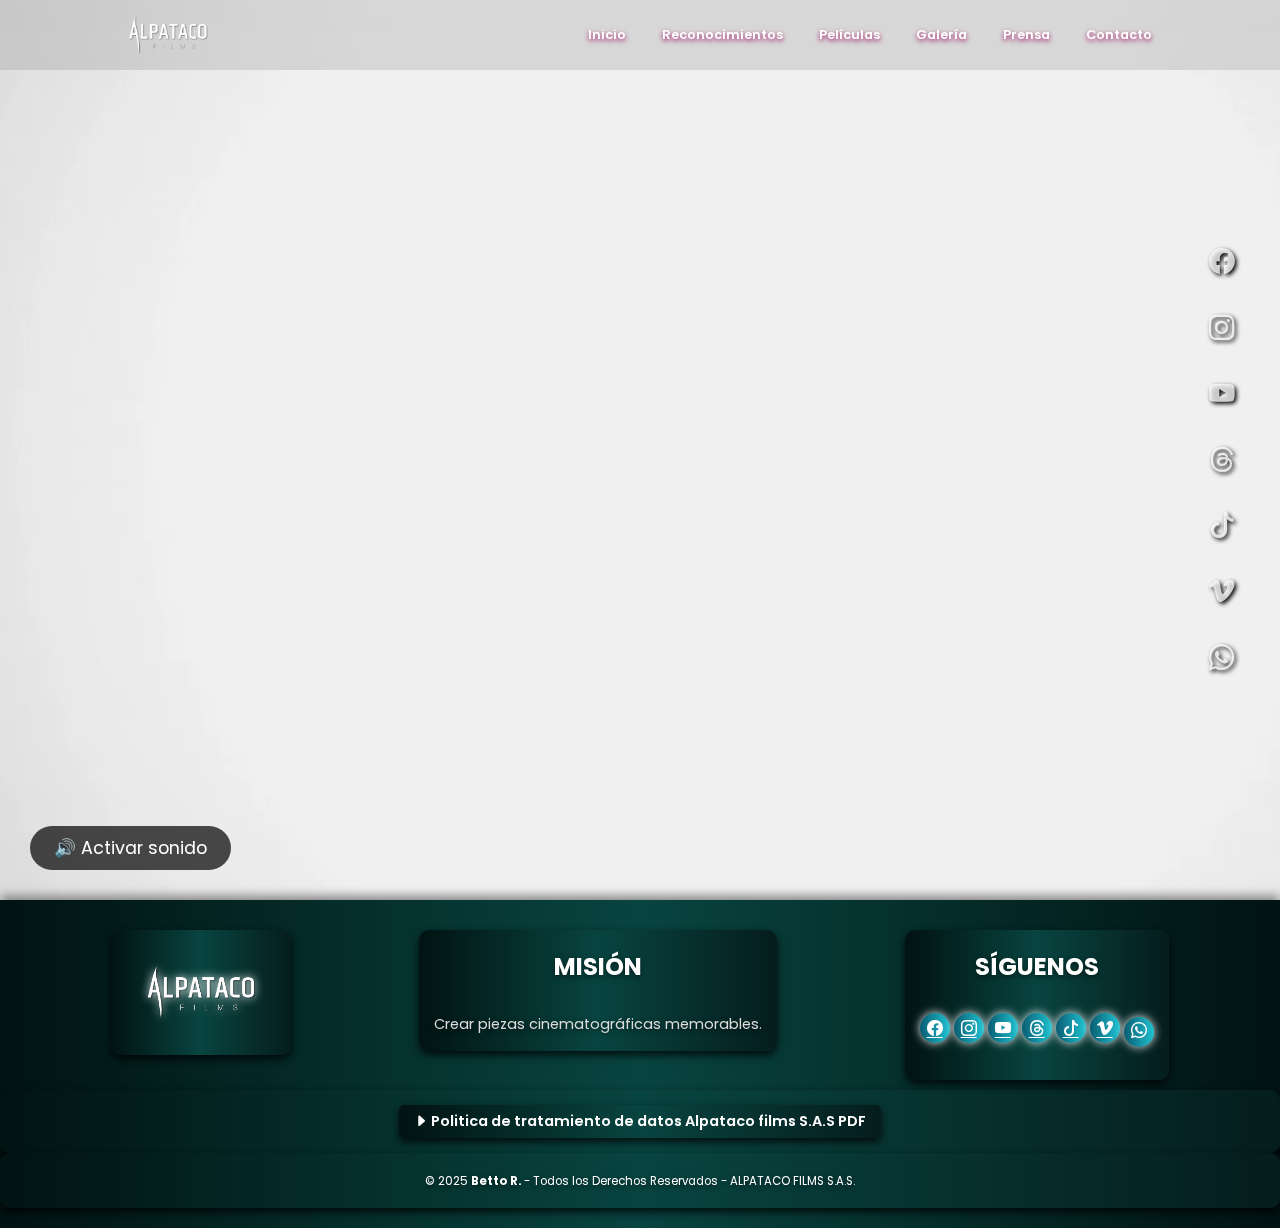
<file: index.html>
<!DOCTYPE html>
<html lang="es">
<head>
    <!-- Metadatos básicos -->
    <meta charset="UTF-8">
    <meta name="viewport" content="width=device-width, initial-scale=1.0">
    <meta name="apple-mobile-web-app-title" content="Alpataco Films">
    <title>Alpataco Films</title>

    <!-- Favicon -->
    <link rel="icon" type="image/png" href="image/Favicon icon/Alpataco-Favicon-2_png.ico" sizes="96x96">
    <link rel="icon" type="image/svg+xml" href="image/Favicon icon/favicon.svg">
    <link rel="shortcut icon" href="image/Favicon icon/Alpataco-Favicon-2_png.ico">
    <link rel="apple-touch-icon" sizes="180x180" href="image/Favicon icon/apple-touch-icon.png">
    <link rel="manifest" href="image/Favicon icon/site.webmanifest">

    <!-- Estilos -->
    <link rel="stylesheet" href="Normalize/normalize.css">
    <link rel="stylesheet" href="https://cdn.jsdelivr.net/npm/bootstrap-icons@1.11.3/font/bootstrap-icons.min.css">
    <link rel="stylesheet" href="styles/inicio.css">
    <style>

</style>
</head>
<header class="header">
    <div class="logo">
        <img src="image/Nuevo logo alpataco/Logo Alpataco 1.png" alt="Logo de Alpataco Films">
    </div>
    <input type="checkbox" id="check" aria-label="Alternar menú de navegación">
    <label for="check" class="icons">
        <i class="bi bi-list" id="menu-icon"></i>
        <i class="bi bi-x-lg" id="close-icon"></i>
    </label>
    <nav class="navbar">
        <a href="index.html" style="--i:0">Inicio</a>
        <a href="index/Reconocimiento.html" style="--i:1">Reconocimientos</a>
        <a href="index/peliculas.html" style="--i:2">Películas</a>
        <a href="index/galeria.html" style="--i:3">Galería</a>
        <a href="index/videos.html" style="--i:4">Prensa</a>
        <a href="index/contacto.html" style="--i:5">Contacto</a>
    </nav>
</header>
<body>
    <section class="container">
        <div class="video-container">
            <video id="background-video" autoplay muted playsinline>
                <source src="videos/nuevo video de apertura.mp4" type="video/mp4">
                Tu navegador no soporta videos.
            </video>
            <img id="background-image" src="image/nuevo contenido/Banner Principal Inicio (1).webp" alt="Fondo" style="display: none;" loading="lazy">
            <audio id="banner-audio" src="videos/audioaperturabaner.MP3" preload="auto"></audio>
            <button id="audio-btn" class="audio-btn" style="display:none;">🔊 Activar sonido</button>
        </div>
        
        <main>
            <section class="home">
                <div class="content"> 
                    <h1>Alpataco Films</h1> 
                    <img src="image/Nuevo logo alpataco/Esfera Alpataco 1.png" alt="Esfera terracota" loading="lazy">
                    <!--<h1>Alpataco<br><span>films</span></h1>-->
                    <p>Productora cinematográfica independiente en Bogotá, Colombia.</p>
                    <p>Fundada el 30 de julio de 2020, contamos con experiencia, ofreciendo diversas propuestas audiovisuales a diferentes audiencias resaltando siempre, en cada historia, sus reflexiones y moralejas.</p>
                </div>
                <div class="media-icons">
                    <!--Facebook-->
                    <a href="https://www.facebook.com/profile.php?id=61556811579022"target="_blank"><i class="bi bi-facebook"></i></a>
                    <!--Instagram-->
                    <a href="https://www.instagram.com/alpataco.films/"target="_blank"><i class="bi bi-instagram"></i></a>
                    <!--Youtube-->
                    <a href="https://www.youtube.com/@Alpatacofilms" target="_blank" class="bi bi-youtube"></a>
                    <!--theards-->
                    <a href="https://www.threads.net/@alpataco.films"target="_blank"><i class="bi bi-threads"></i></a>
                    <!--tik tok-->
                    <a href="https://www.tiktok.com/@alpataco.films" target="_blank"><i class="bi bi-tiktok"></i></a>
                    <!--Vimeo-->
                    <a href="https://vimeo.com/alpatacofilms" target="_blank"><i class="bi bi-vimeo"></i></a>
                    <!--Whatspp-->
                    <a href="https://api.whatsapp.com/send?phone=3012361911&text=Hola! vengo desde su sitio web y me gustaría chatear con ustedes." target="_blank"><i class="bi bi-whatsapp"></i></a>
                </div> 
            </section>  
        </main>
    </section>
    <footer class="pie-pagina">
        <div class="grupo-1">
            <div class="box-1">
                <figure>
                    <a href="#">
                        <img src="image/Nuevo logo alpataco/Logo Alpataco 1.png" alt="logo-alpataco" loading="lazy">
                    </a>
                </figure>
            </div>  
            <div class="box-2">
                <h2>Misión
                </h2>
                <p>Crear piezas cinematográficas memorables.</p>
            </div>
            <div class="box-3">
                <h2>SÍGUENOS</h2>
                <div class="div red-social">
                    <a href="https://www.facebook.com/profile.php?id=61556811579022"target="_blank" class="bi bi-facebook"></a>
                    <a href="https://www.instagram.com/alpataco.films/"target="_blank" class="bi bi-instagram"></a>
                    <a href="https://www.youtube.com/@Alpatacofilms" target="_blank" class="bi bi-youtube"></a>
                    <a href="https://www.threads.net/@alpataco.films"target="_blank" class="bi bi-threads"></a>
                    <a href="https://www.tiktok.com/@alpataco.films" target="_blank" class="bi bi-tiktok"></a>
                    <a href="https://vimeo.com/alpatacofilms"target="_blank" class="bi bi-vimeo"></a>
                    <a href="https://api.whatsapp.com/send?phone=3012361911&text=Hola! vengo desde su sitio web y me gustaría chatear con ustedes." target="_blank"><i class="bi bi-whatsapp"></i></a>
                </div>
            </div>
        </div>
        <div class="grupo-2">
            <div class="pdf">
                <button onclick="location.href='./document/Politica_Proteccion_Datos_Alpataco_Films_SAS.pdf';">
                    <i class="bi bi-caret-right-fill"></i> Politica de tratamiento de datos Alpataco films S.A.S PDF
                </button>
            </div>
        </div>
        <div class="grupo-3">
            <div class="credito">
                <a href="https://3etop.github.io/PortafolioBetto-R/"></a>
                <small>&copy; 2025 <b> <a href="https://3etop.github.io/Portafolio-Betto./" style="text-decoration: none; color: white;">Betto R.</a> </b> - Todos los Derechos Reservados - ALPATACO FILMS S.A.S.</small>
            </div>
        </div>
    </footer>
    <script src="scripts/inicio.js"></script>
    <script>
// filepath: c:\Users\3etop\OneDrive\Escritorio\Betto\Programacion\Alpataco films\index.html
window.addEventListener('DOMContentLoaded', function() {
    const audio = document.getElementById('banner-audio');
    const btn = document.getElementById('audio-btn');

    // Intenta reproducir el audio automáticamente
    audio.volume = 0.7;
    audio.play().catch(() => {
        // Si el navegador bloquea el autoplay, muestra el botón
        btn.style.display = 'block';
    });

    btn.addEventListener('click', function() {
        audio.play();
        btn.style.display = 'none';
    });
});
</script>
</body>
</html>
</file>
<file: styles/inicio.css>
@import url("https://fonts.googleapis.com/css2?family=poppins:wght@300;400;500;600;700;800;900&display=swap");

*{
    margin: 0;
    padding: 0;
    box-sizing: border-box;
    font-family: "poppins",sans-serif;
}

body {
    background-color: #121212; /* Fondo oscuro para mejor contraste */
    color: #030303; /* Contraste mejorado */
    font-size: 16px; /* Tamaño base para accesibilidad */
    line-height: 1.8; /* Mejora la legibilidad */
    margin: 0; /* Elimina márgenes */
    overflow-y: auto; /* Habilita el scroll vertical */
    overflow-x: hidden; /* Evita el scroll horizontal no deseado */
    display: flex;
    flex-direction: column; /* Asegura que el footer esté al final */
    min-height: 100vh; /* Ocupa toda la altura de la ventana */
    width: 100vw; /* Ocupa todo el ancho de la ventana */
    height: 100vh; /* Ocupa todo el alto de la ventana */
    position: relative;
}

/*Header_______________________________________________________________________________*/
.header {
    position: fixed;
    top: 0;
    left: 0;
    width: 100%;
    padding: 1.3rem 10%;
    display: flex;
    justify-content: space-between;
    align-items: center;
    z-index: 100;
    font-size: 0.9rem;
    min-height: 50px; /* Establece una altura mínima */
    max-height: 70px; /* Establece una altura máxima */
}

.header::before {
    content: '';
    position: absolute;
    top: 0;
    left: 0;
    width: 100%;
    height: 100%;
    background: rgba(0, 0, 0, .1);
    backdrop-filter: blur(50px);
    z-index: -1;
}

.header::after {
    content: '';
    position: absolute;
    top: 0;
    left: -100%;
    width: 100%;
    height: 100%;
    background: linear-gradient(90deg, transparent, rgba(255, 255, 255, 0.4), transparent);
    transition: 0.5s;
}

.header:hover::after {
    left: 100%;
}

.logo {
    font-size: 2rem;
    color: #fff;
    text-decoration: none;
    font-weight: 700;
    display: flex;
    height: 50px;
}

.logo img {
    width: auto;
    max-width: 80px;
    height: auto;
    object-fit: contain;
    display: block;
    margin: 0 auto;
}

.navbar a {
    font-size: 0.8rem;
    color: #ffffff;
    text-decoration: none;
    font-weight: 600;
    margin-left: 2rem;
    transition: transform 0.1s ease, color 0.3s ease;
    display: inline-block;
    text-shadow: 0 2px 5px rgba(155, 7, 93, 0.973);
}

.navbar a:hover {
    transform: scale(1.15); /* Incrementa ligeramente el efecto de agrandamiento */
    color: rgba(255, 255, 255, 0.973); /* Mantiene el color al pasar el cursor */
    text-shadow: 0 4px 8px rgba(155, 7, 93, 0.973); /* Aumenta la intensidad de la sombra */
    transition: transform 0.3s ease-in-out, color 0.3s ease, text-shadow 0.3s ease; /* Transiciones más rápidas y suaves */
    position: relative;
}

.navbar a:hover::after {
    content: '';
    position: absolute;
    bottom: 0;
    left: 0;
    width: 0;
    height: 2px;
    background-color: rgba(155, 7, 93, 0.973);
    transition: width 0.4s ease, background-color 0.3s ease;
}

.navbar a:hover {
    color: rgba(155, 7, 93, 0.973); /* Mantiene el color al pasar el cursor */
    text-shadow: 0 4px 8px rgba(155, 7, 93, 0.973); /* Aumenta la intensidad de la sombra */
}

.navbar a:hover::after {
    width: 100%; /* Anima la línea subrayada */
    background-color: rgba(155, 7, 93, 0.973); /* Cambia el color de la línea al pasar el cursor */
}

#check {
    display: none;
}

.icons {
    position: absolute;
    right: 5%;
    font-size: clamp(2rem, 2.5vw, 2.8rem); /* Responsive font size */
    color: #ffffff; /* White color for better contrast */
    cursor: pointer;
    display: none;
    transition: transform 0.3s ease, color 0.3s ease; /* Smooth transitions */
}

.icons:hover {
    transform: scale(1.2); /* Slight enlargement on hover */
    color: rgba(155, 7, 93, 0.973) /* Light blue color on hover */
}

@media (max-width: 992px) {
    .header {
        padding: clamp(1rem, 2vw, 1.3rem) clamp(3%, 5vw, 5%);
    }
}

@media (max-width: 768px) {
    .icons {
        display: inline-flex;
    }

    #check:checked~.icons #menu-icon {
        display: none;
    }

    .icons #close-icon {
        display: none;
    }

    #check:checked~.icons #close-icon {
        display: block;
    }

    .navbar {
        position: absolute;
        top: 100%;
        left: 0;
        width: 100%;
        height: 0;
        max-height: none;
        overflow: hidden;
        background: rgba(0, 0, 0, .1);
        backdrop-filter: blur(50px);
        z-index: -1;
        transition: .3s ease;
    }

    #check:checked~.navbar {
        height: auto;
    }

    .navbar a {
        display: block;
        font-size: clamp(1rem, 2.5vw, 1.1rem);
        margin: clamp(0.8rem, 2vw, 1.5rem) 0;
        text-align: center;
        transform: translateY(-50px);
        opacity: 0;
        transition: .3s ease;
    }

    #check:checked~.navbar a {
        transform: translateY(0);
        opacity: 1;
        transition-delay: calc(.15s * var(--i));
    }

    .logo img {
        width: clamp(80px, 10vw, 100px);
        height: clamp(80px, 10vw, 100px);
        object-fit: contain;
    }

    .logo {
        position: static;
        margin: 0 auto;
        display: flex;
        justify-content: center;
        align-items: center;
        width: clamp(80px, 10vw, 100px);
        height: clamp(80px, 10vw, 100px);
        overflow: hidden;
    }
}

@media (max-width: 576px) {
    .home .content h1 {
        font-size: clamp(1.5rem, 4vw, 2rem);
    }

    .home .content p {
        font-size: clamp(0.8rem, 2vw, 0.9rem);
        line-height: clamp(1.2, 2vw, 1.3);
    }

    .home .content img {
        width: clamp(100px, 20vw, 150px);
        filter: drop-shadow(0 0 5px rgba(155, 7, 93, 0.973));
    }

    .pie-pagina .grupo-1 .box {
        width: clamp(70%, 90%, 80%);
        margin: 10px auto;
    }

    .pie-pagina .grupo-1 {
        gap: clamp(5px, 2vw, 10px);
    }

    .logo img {
        max-width: clamp(100px, 15vw, 140px);
        filter: drop-shadow(0 0 5px rgba(247, 247, 247, 0.822));
        height: auto;
    }
}



/*end-Header______________________________________________________________________________*/
h1 {
    margin-bottom: 5px;
    font-weight: 900;
    font-size: 3em;
    color: #fff;
    text-align: center;
    text-shadow: 0 0 20px rgba(0, 0, 1, 9.55);    
}

h3{
    font-size: 2.5em;
    color: #fff;
    text-align: center;
    text-shadow: 0 0 20px rgba(0, 0, 1, 9.55);    
}
/*body____________________________________________________________________________________*/

.container {
    position: relative; /* Confirmar si afecta otros elementos */
    height: 100vh; /* Verificar si causa desbordamiento en pantallas pequeñas */
    flex: 1; /* Permite que el contenido principal ocupe el espacio restante */
}

.container .video-container .background-image {
    position: absolute; /* Asegura que se superponga correctamente */
    top: 0; /* Alinea con el contenedor */
    left: 0;
    width: 100%; /* Ocupa todo el ancho */
    height: 100%; /* Ocupa todo el alto */
    object-fit: cover; /* Ajusta la imagen al contenedor sin deformarla */
    object-position: center center; /* Centra la imagen horizontal y verticalmente */
    z-index: -1; /* Coloca detrás del contenido */
    opacity: 0; /* Comienza invisible */
    transition: opacity var(--transition-duration, 0.5s) ease-in-out; /* Variable CSS para el tiempo de transición */
    will-change: opacity; /* Mejora el rendimiento al indicar cambios */
}

.container .video-container .background-image.show {
    opacity: 1; /* Se hace visible */
}

/*Banner*/
.video-container {
    position: absolute;
    top: 0;
    left: 0;
    width: 100%;
    height: 100%;
    overflow: hidden;
}

/* Revisar estilos del video */
.video-container video,
.video-container img {
    position: absolute;
    top: 50%;
    left: 50%;
    width: 100%;
    height: 100%;
    object-fit: cover; /* Confirmar si recorta contenido importante */
    transform: translate(-50%, -50%); /* Verificar si está correctamente centrado */
}

img {
    max-width: 100%; /* Asegura que la imagen no exceda el ancho del contenedor */
    height: auto; /* Mantiene las proporciones de la imagen */
    display: block; /* Elimina espacios en línea alrededor de la imagen */
    
}

.video-container img {
    object-fit: cover; /* Ajusta la imagen para llenar el contenedor sin deformarse */
    object-position: center right; /* Muestra la parte derecha de la imagen */
}

@media (max-width: 768px) {
    .video-container img {
        object-position: right; /* En pantallas pequeñas, enfoca más la parte derecha */
    }
}

@media (max-width: 900px) {
    .video-container img {
        object-position: calc(78% - 0px) center; /* Desplaza más hacia la izquierda */
    }
}

section{
    padding: 10px 40px;
    justify-content: center;
    align-items: center;
    
}

.home {
    position: relative;
    width: 100%;
    min-height: 100vh;
    display: flex;
    flex-direction: column;
    text-align: center;
}

.home .content {
    position: relative;
    color: #fff;
    width: 85%;
    margin-top: 10px; 
    opacity: 0;
    animation: entrada 3s 9s forwards; 
    display: flex; /* Asegura que el contenido interno se muestre */
    flex-direction: column; /* Organiza los elementos en columna */
    align-items: center; /* Centra los elementos horizontalmente */
    justify-content: center; /* Centra los elementos verticalmente */
}

.home .content.show {
    opacity: 1; /* Se hace visible */
    animation: entrada 3s forwards; /* Se anima la entrada */
}

@keyframes entrada {
    0% {
        opacity: 0;
        transform: translateY(0px);
    }
    100% {
        opacity: 1;
        transform: translateY(0);
    }
}

/* Hacer la imagen dentro de .home .content responsiva */
.home .content img {
    border-radius: 50%; /* Bordes redondeados para un diseño moderno */
    filter: drop-shadow(0 0 5px rgba(255, 255, 255, 0.637)); /* Sombra blanca para destacar */
    margin: 0 auto; /* Centra la imagen horizontalmente */
    width: 250px; /* Tamaño inicial */
    height: auto; /* Mantiene proporciones */
    transition: transform 0.3s ease; /* Transición suave para efectos */
}

.home .content img:hover {
    transform: scale(1.05); /* Efecto de zoom sutil al pasar el cursor */
}

@media (max-width: 768px) {
    .home .content img {
        width: 200px; /* Reduce el tamaño en tablets */
    }
}

@media (max-width: 576px) {
    .home .content img {
        width: 150px; /* Reduce aún más el tamaño en móviles */
    }
}

span{
    color: rgb(245, 184, 184);
}

.home .content p {
    font-size: 0.8em;
    font-weight: 600;
    font-family: "Poppins", sans-serif;
    line-height: 1.5; /* Incrementa el espaciado entre líneas para mejor legibilidad */
    margin-top: 20px;
    max-width: 800px; /* Ancho máximo para el párrafo */
    text-align: center; /* Centra el texto */
    color: #ffffff; /* Asegura un color blanco puro */
    display: inline-block; /* Ajusta el fondo al tamaño del texto */
    padding: 10px 15px; /* Agrega un poco de espacio interno */
    border-radius: 5px; /* Bordes ligeramente redondeados */
    background: rgba(0, 0, 0, 0.2); /* Fondo semitransparente para mejor contraste */
    text-shadow: 2px 2px 6px rgba(0, 0, 0, 0.8); /* Sombra más pronunciada para mejor visibilidad */
    transition: transform 0.3s ease, background 0.3s ease; /* Transiciones suaves */
}

.home .content p:hover {
    transform: scale(1.05); /* Efecto de zoom sutil al pasar el cursor */
    background: rgba(0, 0, 0, 0.7); /* Fondo más oscuro al pasar el cursor */
}

@media (max-width: 768px) {
    .home .content p {
        font-size: 1rem; /* Reduce el tamaño del texto */
        line-height: 1.4; /* Mejora la legibilidad */
    }
}

@media (max-width: 576px) {
    .home .content p {
        font-size: 0.9rem; /* Reduce aún más el tamaño del texto */
        line-height: 1.3; /* Ajusta la legibilidad */
    }
}


.home .content a{
    background: #fff;
    padding: 15px 35px;
    color: #ac1643;
    font-size: 1.1em;
    font-weight: 500;
    text-decoration: none;
    border-radius: 2px;
}

.home .media-icons {
    z-index: 888;
    position: absolute;
    right: 5px;
    display: flex;
    flex-direction: column;
    transition: 0.5s ease;
}

.home .media-icons a {
    color: #ffffffc9;
    font-size: 1.6em;
    transition: 0.3s ease;
    text-shadow: 2px 2px 4px rgba(0, 0, 0, 1); /* Agrega sombras oscuras */
}

.home .media-icons a:not(:last-child){
    margin-bottom: 20px;
} 

.home .media-icons a:hover{
    transform: scale(1.8);
    color: rgb(180, 36, 103);
}

@media (max-width: 1040px){
    header{
        padding: 12px 20px;
    }

    section{
        padding: 100px 20px;
    }

    .home .media-icons{
        right: 15px;
    }

    header .navigation{
        position: relative;
        display: none;
    }
}

/*footer__________________________________________________________________________________*/

.pie-pagina {
    width: 100%;
    background: linear-gradient(to right, #011312, #084440, #011312);
    padding: 20px 0;
    color: #fff;
    box-shadow: 0 -4px 10px rgba(0, 0, 0, 0.5);
    gap: 40px;
    filter: drop-shadow(0 -2px 2px rgba(255, 255, 255, 0.8)); /* Línea blanca arriba del footer */
}

.pie-pagina .grupo-1 {
    display: flex;
    flex-wrap: wrap;
    justify-content: center;
    align-items: flex-start;
    max-width: 1200px;
    margin: 0 auto;
    padding: 10px;
    gap: 5px;
}

.grupo-1 .box-1,
.grupo-1 .box-2,
.grupo-1 .box-3 {
    margin: 0 auto;
}

.grupo-1 .box-1 {
    display: flex;
    flex-direction: column;
    align-items: center;
    text-align: center;
    gap: 15px;
    padding: 15px;
    border-radius: 10px;
    background: linear-gradient(to right, #011312, #084440, #051d1d);
    box-shadow: 0 4px 8px rgba(0, 0, 0, 0.8);
    transition: transform 0.3s ease, box-shadow 0.3s ease;
    width: fit-content;
    height: auto;
}

.grupo-1 .box-1 img {
    display: flex;
    flex-direction: column;
    align-items: center;
    text-align: center;
    padding: 20px;
    width: clamp(100px, 15vw, 150px);
    height: auto;
    object-fit: contain;
    margin: 0 auto;
    filter: drop-shadow(0 0 5px rgba(255, 255, 255, 0.979));
}

.grupo-1 .box-2 {
    display: flex;
    flex-direction: column;
    align-items: center;
    text-align: center;
    gap: 15px;
    padding: 15px;
    border-radius: 10px;
    background: linear-gradient(to right, #011312, #084440, #051d1d);
    box-shadow: 0 4px 8px rgba(0, 0, 0, 0.8);
    transition: transform 0.3s ease, box-shadow 0.3s ease;
}

.grupo-1 .box-2 h2 {
    font-size: clamp(1.1rem, 2vw, 1.5rem);
    font-weight: 700;
    color: #ffffff;
    margin-bottom: 10px;
    text-transform: uppercase;
    text-shadow: 0 2px 5px rgba(0, 0, 0, 0.5);
}

.grupo-1 .box-2 p {
    font-size: clamp(0.7rem, 1.5vw, 0.9rem);
    line-height: 1.6;
    color: #dcdcdc;
    max-width: 600px;
    margin: 0 auto;
    text-align: center;
    text-shadow: 0 2px 5px rgba(0, 0, 0, 0.5);
}

.grupo-1 .box-2 a:hover {
    color: #ffffff;
    transform: scale(1.1);
}

.grupo-1 .box-3 {
    display: flex;
    flex-direction: column;
    align-items: center;
    text-align: center;
    height: 150px;
    gap: 15px;
    padding: 15px;
    border-radius: 10px;
    background: linear-gradient(to right, #011312, #084440, #051d1d);
    box-shadow: 0 4px 8px rgba(0, 0, 0, 0.8);
    transition: transform 0.3s ease, box-shadow 0.3s ease;
}

.grupo-1 .box-3 h2 {
    font-size: clamp(1.1rem, 2vw, 1.5rem);
    font-weight: 700;
    color: #ffffff;
    margin-bottom: 10px;
    text-transform: uppercase;
    text-shadow: 0 2px 5px rgba(0, 0, 0, 0.5);
}

.grupo-1 .box-3 a {
    display: inline-flex;
    justify-content: center;
    align-items: center;
    width: clamp(20px, 5vw, 30px);
    height: clamp(20px, 5vw, 30px);
    gap: 20px;
    background: linear-gradient(to right, #0a5d73, #1fc2d1);
    color: #fff;
    font-size: clamp(0.8rem, 1.5vw, 1rem);
    border-radius: 50%;
    filter: drop-shadow(0 0 5px rgba(255, 255, 255, 0.925));
    transition: transform 0.3s ease, box-shadow 0.3s ease, background 0.3s ease;
}

.grupo-1 .box-3 a:hover {
    transform: scale(1.2);
    box-shadow: 0 6px 12px rgba(0, 0, 0, 0.3);
    background: linear-gradient(to right, #00bfff, #1e90ff);
}

.pie-pagina .grupo-2 {
    font-size: 1em;
    display: flex;
    flex-direction: column;
    align-items: center;
    text-align: center;
    gap: 15px;
    padding: 15px;
    border-radius: 10px;
    background: linear-gradient(to right, #011312, #084440, #051d1d);
    box-shadow: 0 4px 8px rgba(0, 0, 0, 0.8);
    transition: transform 0.3s ease, box-shadow 0.3s ease;
}

.grupo-2 .pdf {
    button {
        background: linear-gradient(to right, #011312, #084440, #051d1d);
        color: #fff;
        font-size: clamp(0.7rem, 1.5vw, 0.9rem);
        font-weight: 600;
        padding: clamp(5px, 1vw, 8px) clamp(10px, 2vw, 15px);
        border: none;
        border-radius: 5px;
        cursor: pointer;
        box-shadow: 0 4px 8px rgba(0, 0, 0, 0.8);
        transition: transform 0.3s ease, background 0.3s ease, box-shadow 0.3s ease;
    }

    button:hover {
        transform: scale(1.05);
        background: linear-gradient(to right, #084440, #011312, #084440);
        filter: drop-shadow(0 0 5px rgba(39, 38, 3, 0.973));
    }

    button:active {
        transform: scale(0.95);
        filter: drop-shadow(0 0 5px rgba(13, 162, 207, 0.973));
    }
}

.grupo-3 {
    display: flex;
    flex-direction: column;
    align-items: center;
    text-align: center;
    gap: 15px;
    padding: 15px;
    border-radius: 10px;
    background: linear-gradient(to right, #011312, #084440, #051d1d);
    box-shadow: 0 4px 8px rgba(0, 0, 0, 0.8);
}

.grupo-3 .credito {
    font-size: clamp(0.7rem, 1.5vw, 0.9rem);
    color: #fff;
    text-align: center;
    text-shadow: 0 2px 5px rgba(0, 0, 0, 0.5);
}

@media (max-width: 768px) {
    .pie-pagina .grupo-1 {
        flex-direction: column;
        align-items: center;
        gap: 20px;
    }

    .pie-pagina .grupo-1 .box {
        width: 90%;
        margin: 0 auto;
    }

    .pie-pagina .grupo-2 {
        text-align: center;
        padding: 10px;
    }

    .pie-pagina .grupo-3 {
        text-align: center;
        padding: 10px;
    }

    .pie-pagina .grupo-3 .credito {
        font-size: 0.8rem;
    }

    .pie-pagina .grupo-1 .box-1 img,
    .pie-pagina .grupo-1 .box-2 img,
    .pie-pagina .grupo-1 .box-3 img {
        width: clamp(100px, 15vw, 150px);
        height: auto;
    }

    .pie-pagina .grupo-1 .box-2 h2,
    .pie-pagina .grupo-1 .box-3 h2 {
        font-size: clamp(1.1rem, 2vw, 1.5rem);
    }

    .pie-pagina .grupo-1 .box-2 p {
        font-size: clamp(0.7rem, 1.5vw, 0.9rem);
    }

    .pie-pagina .grupo-1 .box-3 a {
        width: clamp(20px, 5vw, 30px);
        height: clamp(20px, 5vw, 30px);
        font-size: clamp(0.8rem, 1.5vw, 1rem);
    }

    .pie-pagina .grupo-2 button {
        font-size: clamp(0.7rem, 1.5vw, 0.9rem);
        padding: clamp(5px, 1vw, 8px) clamp(10px, 2vw, 15px);
    }

    .pie-pagina .grupo-3 .credito {
        font-size: clamp(0.7rem, 1.5vw, 0.9rem);
    }
}

@media (max-width: 576px) {
    .pie-pagina .grupo-1 {
        gap: 15px;
    }

    .pie-pagina .grupo-1 .box {
        width: 100%;
    }

    .pie-pagina .grupo-2 button {
        font-size: 0.7rem;
        padding: 5px 10px;
    }

    .pie-pagina .grupo-3 .credito {
        font-size: 0.7rem;
    }

    .pie-pagina .grupo-1 .box-1 img,
    .pie-pagina .grupo-1 .box-2 img,
    .pie-pagina .grupo-1 .box-3 img {
        width: 100px;
    }

    .pie-pagina .grupo-1 .box-2 h2,
    .pie-pagina .grupo-1 .box-3 h2 {
        font-size: 1.1rem;
    }

    .pie-pagina .grupo-1 .box-2 p {
        font-size: 0.7rem;
    }

    .pie-pagina .grupo-1 .box-3 a {
        width: 20px;
        height: 20px;
        font-size: 0.8rem;
    }

    .pie-pagina .grupo-2 button {
        font-size: 0.7rem;
        padding: 5px 10px;
    }

    .pie-pagina .grupo-3 .credito {
        font-size: 0.7rem;
    }
}

/*end-footer______________________________________________________________________________*/

#audio-control {
    position: fixed;
    top: 80px;
    left: 10px;
    z-index: 1000; /* Asegura que esté por encima de otros elementos */
}

#audio-control #mute-button {
    background-color: #333;
    color: #fff;
    border: none;
    border-radius: 50%;
    width: 50px;
    height: 50px;
    font-size: 20px;
    cursor: pointer;
    display: flex;
    align-items: center;
    justify-content: center;
    box-shadow: 0 4px 6px rgba(255, 255, 255, 0.1);
    transition: background-color 0.3s ease;
    filter: drop-shadow(0 0 5px rgba(255, 255, 255, 0.973)); /* Sombra blanca para destacar */
    backdrop-filter: blur(10px); /* Efecto de desenfoque de fondo */
}

#audio-control #mute-button:hover {
    background-color: #555;
}

.audio-btn {
    position: absolute;
    bottom: 30px;
    left: 30px;
    z-index: 10;
    background: rgba(0,0,0,0.7);
    color: #fff;
    border: none;
    border-radius: 30px;
    padding: 12px 24px;
    font-size: 1.1rem;
    cursor: pointer;
    transition: background 0.3s;
}
.audio-btn:hover {
    background: rgba(255,255,255,0.8);
    color: #222;
}

@media (max-width: 600px) {
  .video-container #background-video {
    position: static !important;
    width: 90vw !important;
    height: auto !important;
    max-width: 100vw !important;
    margin: 0 auto !important;
    display: block !important;
    border-radius: 12px !important;
    left: unset !important;
    top: unset !important;
    transform: none !important;
    object-fit: contain !important;
    background: #000 !important;
    box-shadow: 0 2px 16px rgba(0,0,0,0.3);
  }
  .video-container {
    display: flex !important;
    justify-content: center !important;
    align-items: center !important;
  }
}
</file>
